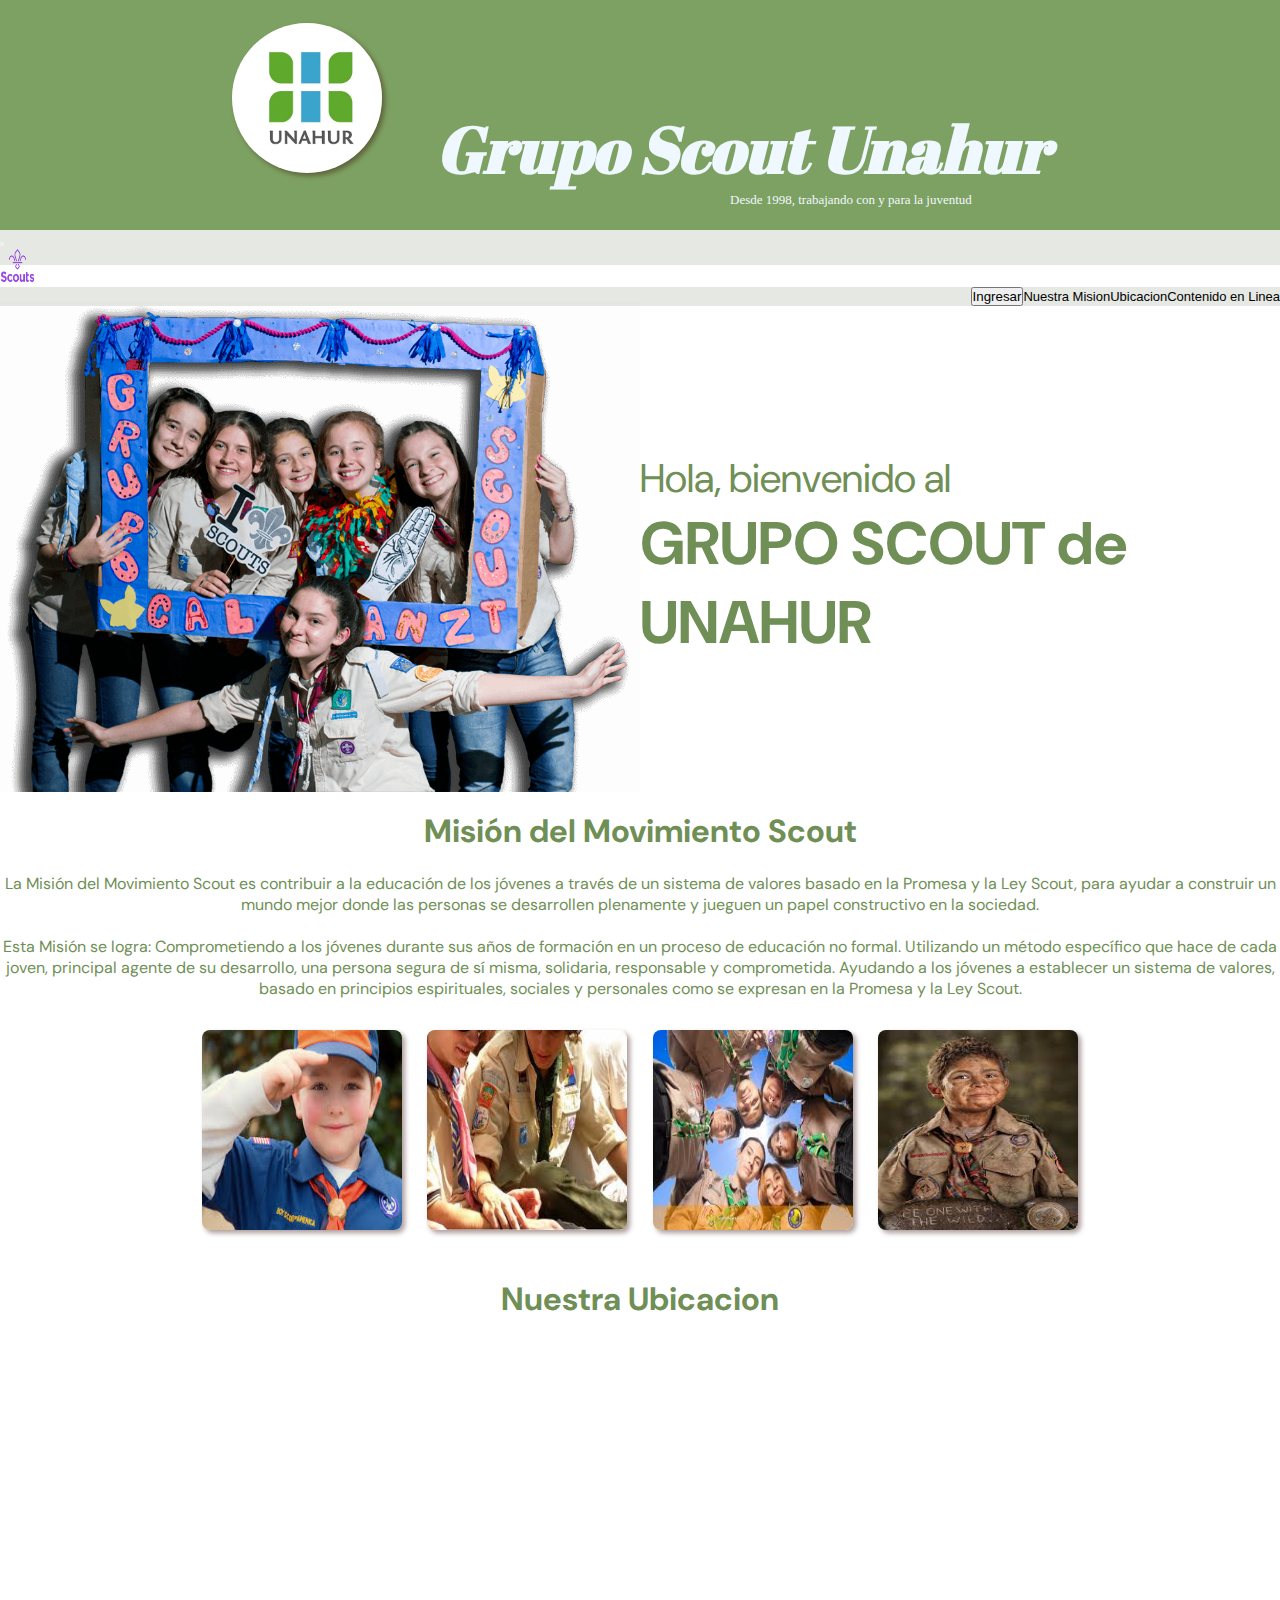
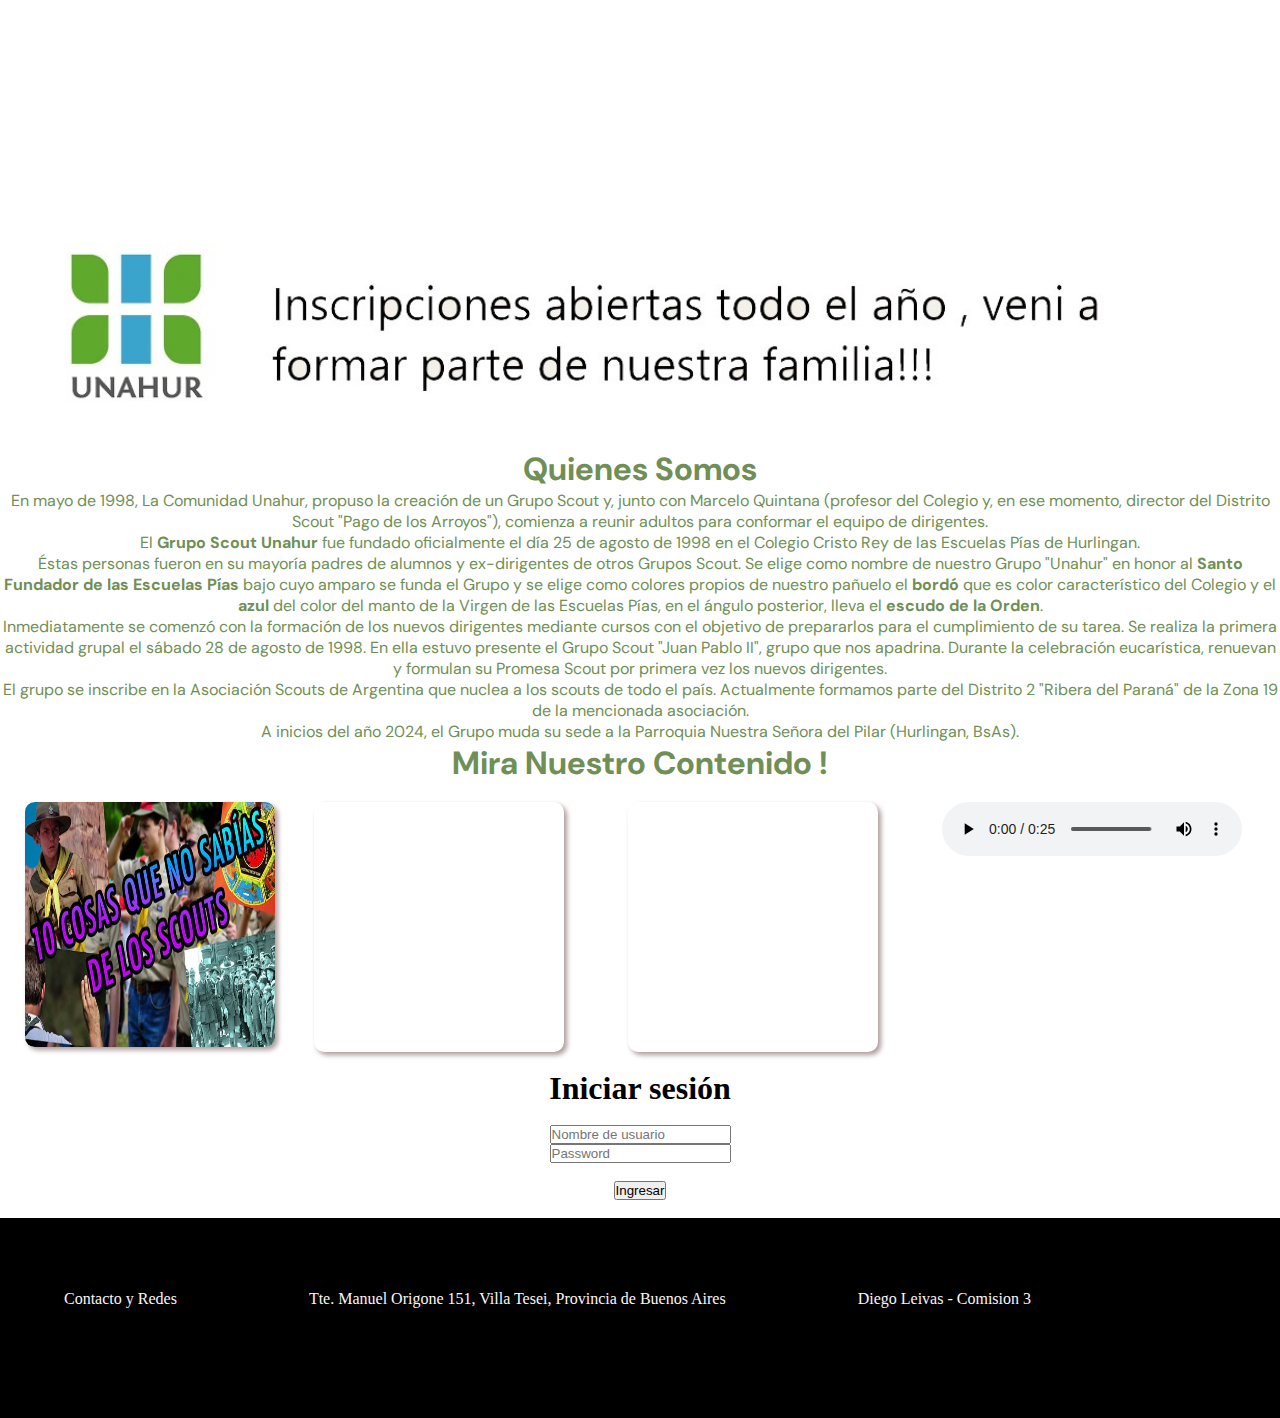
<file: index.html>
<!DOCTYPE html>
<html lang="en">

<head>
    <title>Scout | Unahur</title>
    <meta charset="utf-8">
    <meta name="viewport" content="width=device-width, initial-scale=1">
    <link rel="stylesheet" href="./css/Estilos.css">
    <link rel="icon" type="image/x-icon" href="./imagenes/cafe.png">
    <link rel="preconnect" href="https://fonts.googleapis.com">
    <link rel="preconnect" href="https://fonts.gstatic.com" crossorigin>
    <link
        href="https://fonts.googleapis.com/css2?family=DM+Sans:ital,opsz,wght@0,9..40,100..1000;1,9..40,100..1000&display=swap"
        rel="stylesheet">
    <link
        href="https://fonts.googleapis.com/css2?family=Abril+Fatface&family=DM+Sans:ital,opsz,wght@0,9..40,100..1000;1,9..40,100..1000&family=Rowdies:wght@300;400;700&display=swap"
        rel="stylesheet">

    <link href="https://cdn.jsdelivr.net/npm/bootstrap@5.3.2/dist/css/bootstrap.min.css" rel="stylesheet"
        integrity="sha384-T3c6CoIi6uLrA9TneNEoa7RxnatzjcDSCmG1MXxSR1GAsXEV/Dwwykc2MPK8M2HN" crossorigin="anonymous">
    <link rel="stylesheet" href="https://cdn.jsdelivr.net/npm/bootstrap-icons@1.11.3/font/bootstrap-icons.min.css">


</head>

<body>


    <header>

        <div id="header">

            <img id="logo-unahur" src="./multimedia/logo_unahur.png" alt="" width="150px">
            <h1>Grupo Scout Unahur </h1>
            <p>Desde 1998, trabajando con y para la juventud</p>
        </div>
    </header>

    <section id="navbar-contenedor ">


        <nav class="navbar navbar-expand-md navbar1 ">
            <div class="container-fluid">
                <button class="navbar-toggler" type="button" data-bs-toggle="collapse" data-bs-target="#navbarToggler"
                    aria-controls="navbarTogglerDemo01" aria-expanded="true" aria-label="Toggle navigation">
                    <span class="navbar-toggler-icon"></span>
                </button>
                <div class="collapse navbar-collapse  " id="navbarToggler">
                    <a class="navbar-brand" href="#">
                        <img id="flor-loto" src="./multimedia/The_Scout_Association_logo_2018.svg.png" alt="" width="35"
                            height="35">
                    </a>
                    <ul class="navbar-nav d-flex justify-content-center align-items-center navbar2">

                        <li class="nav-item">
                            <a class="nav-link" aria-current="page" href="#mira-contenido">Contenido en Linea</a>
                        </li>
                        <li class="nav-item">
                            <a class="nav-link  " href="#iframe-ubicacion">Ubicacion </a>
                        </li>
                        <li class="nav-item">
                            <a class="nav-link " href="#mision">Nuestra Mision</a>
                        </li>
                       
                        <li class="boton-mode">
                            <button id="dark-mode" type="button" class="btn btn-secondary"
                                onclick="location.href='#formulario'">Ingresar</button>
                        </li>
                    </ul>

                </div>
            </div>
        </nav>
    </section>


    <article>
        <br><br>

        <div id="principal-scout">
            <img id="chicos-scout" src="./multimedia/chicos_scout.png" alt="" h>



            <div id="bienvenida">
                <p id="mensaje1">Hola, bienvenido al </p>
                <p id="mensaje2"> <strong>GRUPO SCOUT de UNAHUR</strong></p>
            </div>


        </div>
    </article>
    <br>



    <section>
        <article>
            <div id="mision">


                <h1>Misión del Movimiento Scout </h1>
                <br>
                <p>La Misión del Movimiento Scout es contribuir a la educación de los jóvenes a través de un sistema de
                    valores basado en la Promesa y la Ley Scout, para ayudar a construir un mundo mejor donde las
                    personas se desarrollen
                    plenamente y jueguen un papel constructivo en la sociedad.
                </p>
                <br>
                <p>Esta Misión se logra:

                    Comprometiendo a los jóvenes durante sus años de formación en un proceso de educación no formal.
                    Utilizando un método específico que hace de cada joven, principal agente de su desarrollo, una
                    persona segura de sí misma, solidaria, responsable y comprometida.
                    Ayudando a los jóvenes a establecer un sistema de valores, basado en principios espirituales,
                    sociales y personales como se expresan en la Promesa y la Ley Scout.
                </p>
            </div>
        </article>
        <br>
        <div id="fotos-scout">
            <img class="imagenes-scout" src="./multimedia/scout1.jfif" alt="imagen scout">
            <img class="imagenes-scout" src="./multimedia/scout2.jfif" alt="imagen scout">
            <img class="imagenes-scout" src="./multimedia/scout3.jfif" alt="imagen scout">
            <img class="imagenes-scout" src="./multimedia/scout4.jfif" alt="imagen scout">

        </div>
    </section>
    <br><br>
    <section>
        <article id="iframe-ubicacion">
            <div id="ubi">
            <h1 class="subtitulo">Nuestra Ubicacion </h1>
            <br>
            <iframe id="ubicacion"
                src="https://www.google.com/maps/embed?pb=!1m14!1m12!1m3!1d1641.7136192151586!2d-58.63990505557248!3d-34.61864219999999!2m3!1f0!2f0!3f0!3m2!1i1024!2i768!4f13.1!5e0!3m2!1ses-419!2sar!4v1719887526982!5m2!1ses-419!2sar"
                width="600" height="450" style="border:0;" allowfullscreen="" loading="lazy"
                referrerpolicy="no-referrer-when-downgrade"></iframe>
            </div>

        </article>
    </section>
    <br>
    <div id="foto-banner">
        <img class="imagen-banner" src="./multimedia/banner.jfif" alt="FotoCafe">

    </div>

    <div class="quienes-somos">
        <h1 class="subtitulo">Quienes Somos</h1>
        <p>En mayo de 1998, La Comunidad Unahur, propuso la creación de un Grupo Scout y, junto con Marcelo Quintana
            (profesor del Colegio y, en ese momento, director del Distrito Scout "Pago de los Arroyos"), comienza a
            reunir adultos para conformar el equipo de dirigentes.</p>
        <p>El <b>Grupo Scout Unahur</b> fue fundado oficialmente el día 25 de agosto de 1998 en el Colegio Cristo Rey de
            las Escuelas Pías de Hurlingan.</p>
        <p>Éstas personas fueron en su mayoría padres de alumnos y ex-dirigentes de otros Grupos Scout. Se elige como
            nombre de nuestro Grupo "Unahur" en honor al <b>Santo Fundador de las Escuelas Pías</b> bajo cuyo amparo se
            funda el Grupo y se elige como colores propios de nuestro pañuelo el <b>bordó</b> que es color
            característico del Colegio y el <b>azul</b> del color del manto de la Virgen de las Escuelas Pías, en el
            ángulo posterior, lleva el <b>escudo de la Orden</b>.</p>
        <p>Inmediatamente se comenzó con la formación de los nuevos dirigentes mediante cursos con el objetivo de
            prepararlos para el cumplimiento de su tarea. Se realiza la primera actividad grupal el sábado 28 de agosto
            de 1998. En ella estuvo presente el Grupo Scout "Juan Pablo II", grupo que nos apadrina. Durante la
            celebración eucarística, renuevan y formulan su Promesa Scout por primera vez los nuevos dirigentes.</p>
        <p>El grupo se inscribe en la Asociación Scouts de Argentina que nuclea a los scouts de todo el país.
            Actualmente formamos parte del Distrito 2 "Ribera del Paraná" de la Zona 19 de la mencionada asociación.
        </p>
        <p>A inicios del año 2024, el Grupo muda su sede a la Parroquia Nuestra Señora del Pilar (Hurlingan, BsAs).
        </p>

    </div>

    <section id="mira-contenido">
        <aside>
            <h1 class="subtitulo">Mira Nuestro Contenido !</h2><br>
                <div id="aside">

                    <a href="https://www.youtube.com/watch?v=bCok1YBvmT8&t=10s"><img class="img-scout"
                            src="./multimedia/10cosas.JPG" alt="imagen barista" width="200" height="200"></a>

                    <iframe width="200" height="200" src="https://www.youtube.com/embed/lbPB2n9u8bo?si=Q-tF27c_O_EWXFWZ"
                        title="YouTube video player" frameborder="0" allow="accelerometer; autoplay; clipboard-write; encrypted-media; 
                         gyroscope; picture-in-picture; web-share" referrerpolicy="strict-origin-when-cross-origin"
                        allowfullscreen></iframe>

                    <iframe width="200" height="200" src="https://www.youtube.com/embed/TZwU_Jehdfk?si=dcZ2vrTnbxexaVmh"
                        title="YouTube video player" frameborder="0" allow="accelerometer; autoplay; clipboard-write; encrypted-media; 
                         gyroscope; picture-in-picture; web-share" referrerpolicy="strict-origin-when-cross-origin"
                        allowfullscreen></iframe>


                    <audio controls>

                        <source src="./multimedia/scout.aac" type="audio/mpeg">
                        Your browser does not support the audio element.
                    </audio>





        </aside>
    </section>
    <br>
    <section id="formulario">

        <h1>Iniciar sesión</h1><br>
        <form id="loginForm">

            <input type="text" id="username" placeholder="Nombre de usuario" required><br>
            <input type="password" id="password" placeholder="Password" required><br><br>
            <button id="dark-mode" type="submit" class="btn btn-secondary">Ingresar</button>

        </form>
    </section>
    <br>

    <footer>
        <br><br><br><br>




        <p>Contacto y Redes</p>
        <p>Tte. Manuel Origone 151, Villa Tesei, Provincia de Buenos Aires</p>
        <p>Diego Leivas - Comision 3</p>



    </footer>
    <script src="https://cdn.jsdelivr.net/npm/bootstrap@5.3.2/dist/js/bootstrap.bundle.min.js"
        integrity="sha384-C6RzsynM9kWDrMNeT87bh95OGNyZPhcTNXj1NW7RuBCsyN/o0jlpcV8Qyq46cDfL"
        crossorigin="anonymous"></script>

</body>
<script src="./js/script.js"></script>

</html>
</file>
<file: css/Estilos.css>
* {
  box-sizing: border-box;

  margin: 0;
  padding: 0;
}

header {
  background-color: #7da162;
  width: 100%;
  height: 195px;
  color: aliceblue;
  display: flex;
  flex-wrap: wrap;
  
  align-items: center;
  justify-content: center;
  align-content: center;
  padding: 9%;








}



#header h1 {

  font-size: 65px;

  display: inline;
  font-family: 'Abril Fatface';
  font-style: italic;





}



#flor-loto {
  border-radius: 2%;
  opacity: 75%;
}

#logo-unahur {
  margin-left: 2px;
  margin-right: 50px;
  display: inline;
  border-radius: 60%;
  box-shadow: rgba(50, 4, 5, 0.4) 3px 3px 5px;
  

}

#logo-unahur:hover {
  transform: scale(1.03);
  transition: 1s;
}

#header p {

  margin-left: 500px;
  font-size: small;
  justify-content: center;





}

.nav-link:hover {
  transform: scale(1.03);
  transition: 1s;

}


@media (max-width: 768px) {

  #header h1 {
    align-items: center;
    display: block;
    font-size:20px;
  }

  #header p {
    display: none;
  }

}



#principal-scout {
  display: flex;
  flex-direction: column;
  align-items: center;
  text-align: center;
}

#chicos-scout {
  max-width: 100%;
  height: auto;
}
#mensaje1{
  font-size: 40px;
  font-family: 'DM Sans';
  color: #6f8f56;
}
#mensaje2{
  font-size: 60px;
  font-family: 'DM Sans';
  color: #6f8f56;
}

#bienvenida {
  margin-top: 20px;
}


@media (min-width: 768px) {
  #principal-scout {
      flex-direction: row;
      justify-content: space-around;
  }

  #chicos-scout, #bienvenida {
      max-width: 50%;
  }

  #bienvenida {
      text-align: left;
  }
}

@media (max-width: 767px) {
  #principal-scout {
      padding: 20px;
  }

  #chicos-scout {
      margin-bottom: 20px;
  }
}


#mision {
  color: #6f8f56;
  text-align: center;
  font-family: 'DM Sans';
}





body {
  margin: 0%;
}



nav li {
  display: inline;


  align-items: center;
  float: right;





}

nav ul {
  list-style-type: none;

  margin: 0;
  padding: 0;
  overflow: hidden;


}

nav ul li a {
  color: black;
  font-family: 'Segoe UI', Tahoma, Geneva, Verdana, sans-serif;
  text-decoration: none;
  font-size: 13px;
  font-weight: 230;
}






.imagen-banner {

  background-color: #7da162;
  width: 100%;


}

.imagenes-scout {

  width: 200px;
  height: 200px;
  box-shadow: rgba(50, 4, 5, 0.4) 3px 3px 5px;
  border-radius: 4%;
  margin: 1%;
  align-items: center;

}

#fotos-scout {

  display: flex;
  flex-wrap: wrap;
  align-content: center;
  justify-content: center;

}




.quienes-somos {
  color: #6f8f56;
  text-align: center;
  font-family: 'DM Sans';

}

.subtitulo {
  color: #6f8f56;
  text-align: center;
  font-family: 'DM Sans';

}

footer p {
  display: inline;
  margin: 5%;
  color: #fdf6f6;

}

footer {
  margin: 0%;
  background-color: black;
  width: auto;
  height: 200px;
}

table {
  text-align: left;
  font-family: 'lexend';
  font-weight: 200;
}

#menu h1 {
  text-align: center;
  font-family: 'Josefina';
  margin-top: 2%;

}



tr:nth-child(even) {
  background-color: #c4af61;
}


#ubi{
 
  text-align: center;
}
@media screen and (max-width:767px) {
 
#ubicacion{
  
    width: 100%;
    height: auto;
    min-height: 300px;
}
}

  






.img-scout {
  box-shadow: rgba(50, 4, 5, 0.4) 3px 3px 5px;
  border-radius: 4%;
  margin-left: 10%;
  width: 250px;
  height: 245px;
}


#formulario {
  text-align: center;
}

aside iframe {
  width: 250px;
  height: 250px;
  box-shadow: rgba(50, 4, 5, 0.4) 3px 3px 5px;
  border-radius: 4%;
  margin-left: 5%;


  text-align: center;
}

aside video {
  width: 250px;
  height: 250px;
  box-shadow: rgba(50, 4, 5, 0.4) 3px 3px 5px;
  border-radius: 4%;
  margin-left: 5%;

  text-align: center;
}

#aside {

  display: flex;
  flex-wrap: wrap;


}

aside h2 {
  font-family: 'lexend';
  text-align: center;
}

aside audio {
  margin-left: 5%;

}






textarea {
  width: 350px;
  height: 150px;
}

.navbar1 {
  background-color: rgb(230, 232, 228);
  height: auto;




}

.navbar2 {
  background-color: rgb(230, 232, 228);
  height: auto;


}

.container-fluid {
  height: 35px;



}



#volver-contacto {
  font-size: medium;
}


@media screen and (max-width:767px) {
  .navbar-brand {
    display: none;
  }

}


/* estilos del formulario admin */

.formulario-administracion {
  background-color: rgb(229, 229, 222);
  width: 500px;
  height: auto;
  text-align: center;
  align-items: center;
  justify-content: center;
  display: inline-block;
  padding: 2%;
  margin-bottom: 2%;
  border-radius: 2%;
  box-shadow: rgba(50, 4, 5, 0.4) 3px 3px 5px;

}

#alta {
  justify-content: center;
  align-items: center;
  text-align: center;
  align-content: center;
}

#baja {
  justify-content: center;
  align-items: center;
  text-align: center;
  align-content: center;
}

#modifica {
  justify-content: center;
  align-items: center;
  text-align: center;
  align-content: center;
}

#welcome-message {
  text-align: center;
  margin: 2%;
  font-family: 'DM Sans';
}


/* estilos del album */
#contenedor2 {
  display: grid;
  grid-template-columns: auto auto;
  grid-template-rows: auto auto;
  justify-content: center;
  gap: 50px;
  grid-template-areas:
    "div7 div8"
    " div9 div10";

}

#div7 {

  width: 300px;
  height: 200px;
  grid-area: div7;
}

#div8 {
  width: 300px;
  height: 200px;
  grid-area: div8;

}

#div9 {

  width: 300px;
  height: 200px;
  grid-area: div9;
}

#div10 {

  width: 300px;
  height: 200px;
  grid-area: div10;
}

@media screen and (max-width:767px) {
  #contenedor2 {
    display: grid;
    grid-template-columns: auto auto;
    grid-template-rows: auto auto;

    justify-content: center;
    grid-template-areas:
      "div7 "
      " div9 "
      "div8"
      " div10";


  }
 




}

.titulos-albums {
  text-align: center;
}

.descripcion {
  margin-top: 10px;
  font-style: italic;
  color: #141414;
  text-align: center;
  font-family: 'DM Sans'
}

#contenedor3 {
  display: grid;
  grid-template-columns: auto auto;
  grid-template-rows: auto auto;
  justify-content: center;
  gap: 50px;
  grid-template-areas:
    "div12 div13"
    " div14 div15";

}

#div12 {

  width: 300px;
  height: 200px;
  grid-area: div12;
}

#div13 {
  width: 300px;
  height: 200px;
  grid-area: div13;

}

#div14 {

  width: 300px;
  height: 200px;
  grid-area: div14;
}

#div15 {

  width: 300px;
  height: 200px;
  grid-area: div15;
}

@media screen and (max-width:767px) {
  #contenedor3 {
    display: grid;
    grid-template-columns: auto auto;
    grid-template-rows: auto auto;

    justify-content: center;
    grid-template-areas:
      "div12 "
      " div13 "
      "div14"
      " div15";


  }






}



#contenedor4 {
  display: grid;
  grid-template-columns: auto auto;
  grid-template-rows: auto auto;
  justify-content: center;
  gap: 50px;
  grid-template-areas:
    "div16 div17"
    " div18 div19";

}

#div16 {

  width: 300px;
  height: 200px;
  grid-area: div16;
}

#div17 {
  width: 300px;
  height: 200px;
  grid-area: div17;

}

#div18 {

  width: 300px;
  height: 200px;
  grid-area: div18;
}

#div19 {

  width: 300px;
  height: 200px;
  grid-area: div19;
}

@media screen and (max-width:767px) {
  #contenedor4 {
    display: grid;
    grid-template-columns: auto auto;
    grid-template-rows: auto auto;

    justify-content: center;
    grid-template-areas:
      "div16 "
      " div17 "
      "div18"
      " div19";


  }






}


#contenedor5 {
  display: grid;
  grid-template-columns: auto auto;
  grid-template-rows: auto auto;
  justify-content: center;
  gap: 50px;
  grid-template-areas:
    "div20 div21"
    " div22 div23";

}

#div20 {

  width: 300px;
  height: 200px;
  grid-area: div20;
}

#div21 {
  width: 300px;
  height: 200px;
  grid-area: div21;

}

#div22 {

  width: 300px;
  height: 200px;
  grid-area: div22;
}

#div23 {

  width: 300px;
  height: 200px;
  grid-area: div23;
}

@media screen and (max-width:767px) {
  #contenedor5 {
    display: grid;
    grid-template-columns: auto auto;
    grid-template-rows: auto auto;

    justify-content: center;
    grid-template-areas:
      "div20 "
      " div21 "
      "div22"
      " div23";


  }






}
</file>
